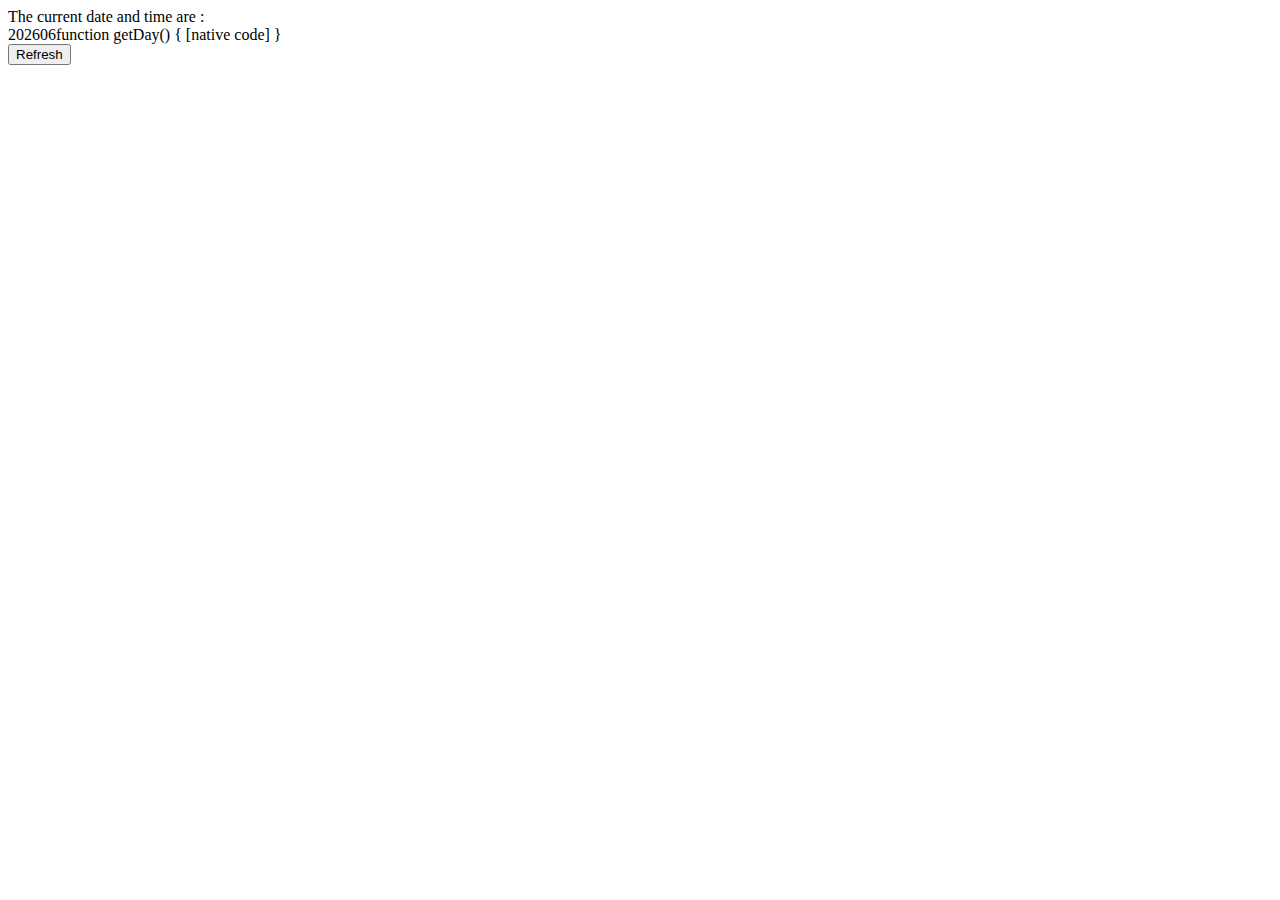
<file: index.html>
<!DOCTYPE html>
<html lang="">
  <head>
    <style>
        p {font: 14px normal arial, verdana, helvetica}
    </style>
    <script>
        function telltime(){
            
            var now = new Date();
            var out = now.getFullYear() + now.getMonth().toString().padStart(2,"0") + now.getDay.toString().padStart(2, "0")
            document.getElementById("div1").innerHTML = out;
        }
        function Volume_chi(r,h){
            var volume = Math.PI * Math.pow(r,2) * h;
            return volume.toFixed(2);
        }
        var myLink = document.getElementById("div1")
        function sayHello(){
          alert('hello W3C!')
        }
        myLink.onclick = sayHello; //here you can call the function and assign the content to event of the variable
        myLink.addEventListener(click, sayHello) //you can add multiple events using the addEvent listener to deal with multiple cases 
        //specify the first parameter, which is the name of the even for which you want, second is the parameter function
        // it is specifically important when you want to keep both of the function without hte first one being replaced


    </script>
    <script src="https://ajax.googleapis.com/ajax/libs/jquery/3.6.0/jquery.min.js"></script>

  </head>
  <body>
    The current date and time are :<br/>
    <div id = "div1"></div>
    <script>
        telltime();
        Volume_chi(3, 6);
    </script>
    <input type = "button" onclick = "location.reload()" value = "Refresh" /> 

  </body>
</html>
</file>
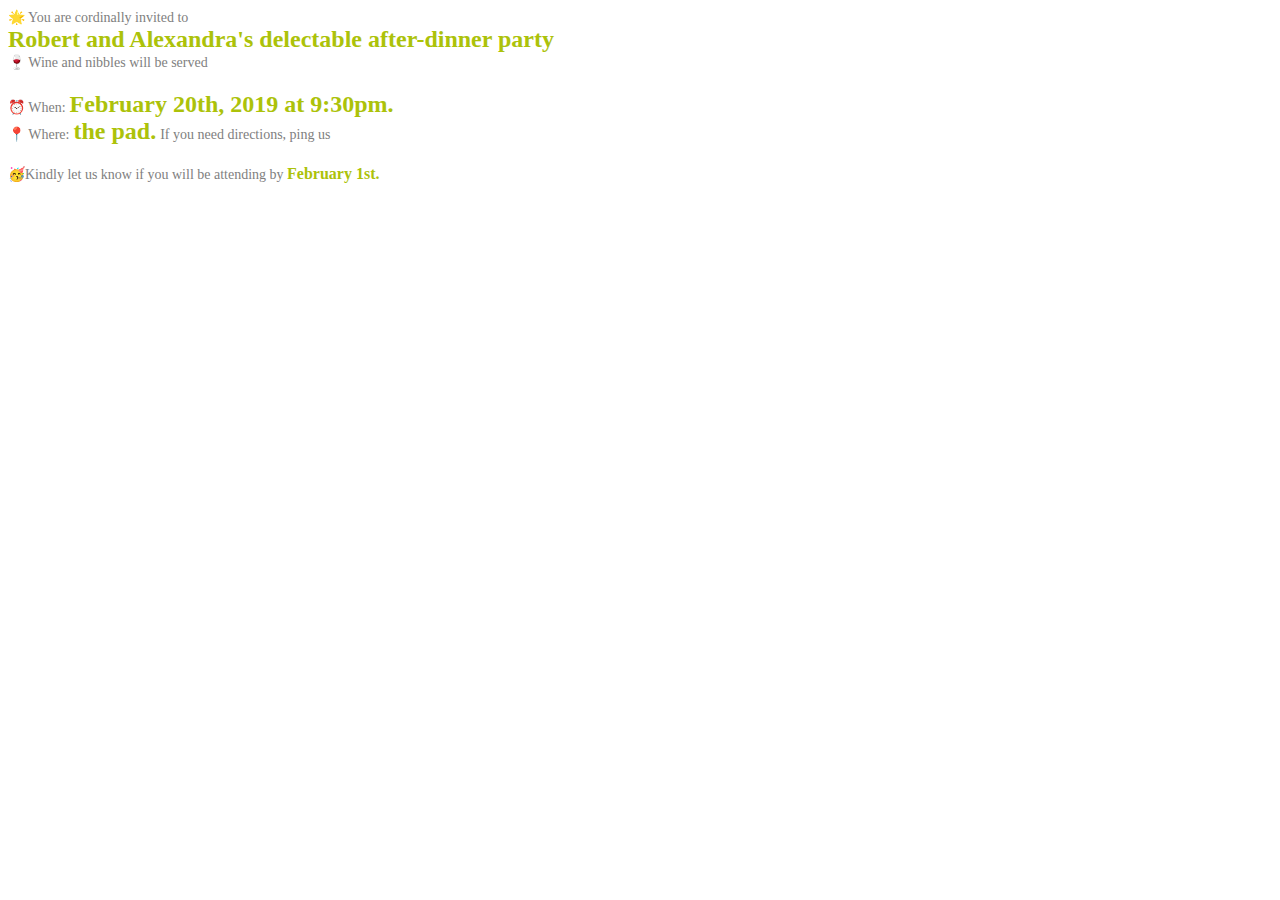
<file: 1_Invitation.html>
<!DOCTYPE html>
<html>
    <head>
        <style>
            .section {
            padding-bottom: 20px; /* Adds space inside the bottom of the section */
            
        }
            .light {
                color: gray;
            }
            .dark {
                color: rgb(172, 194, 10);
                font-weight: bold;
            }
            .small {
                font-size: 14px;
            }
            .big {
                font-size: 24px;
            }
        </style>
    <body>
        <div id = "container">
            <div class = "section">
                <span class = "light small"> &#x1F31F; You are cordinally invited to</span>
                <br>
                <span class="dark big"><b>Robert and Alexandra's delectable after-dinner party</b></span>
                <br>
                <span class = "light small"> &#x1F377; Wine and nibbles will be served</span>
                <br>
            </div>

            <div class = "section">
                <span class = "light small"> &#x23F0; When:</span> <span class="dark big"> February 20th, 2019 at 9:30pm.</span>
                <br>
                <span class = "light small"> &#x1F4CD; Where:</span> <span class="dark big"> the pad.</span> <span class = "light small"> If you need directions, ping us</span>
            </div>
            <div class = "section">
                <span class="light small"> &#x1F973;Kindly let us know if you will be attending by </span>
                <span class="dark">February 1st.</span>

    </body>
</html>
</file>
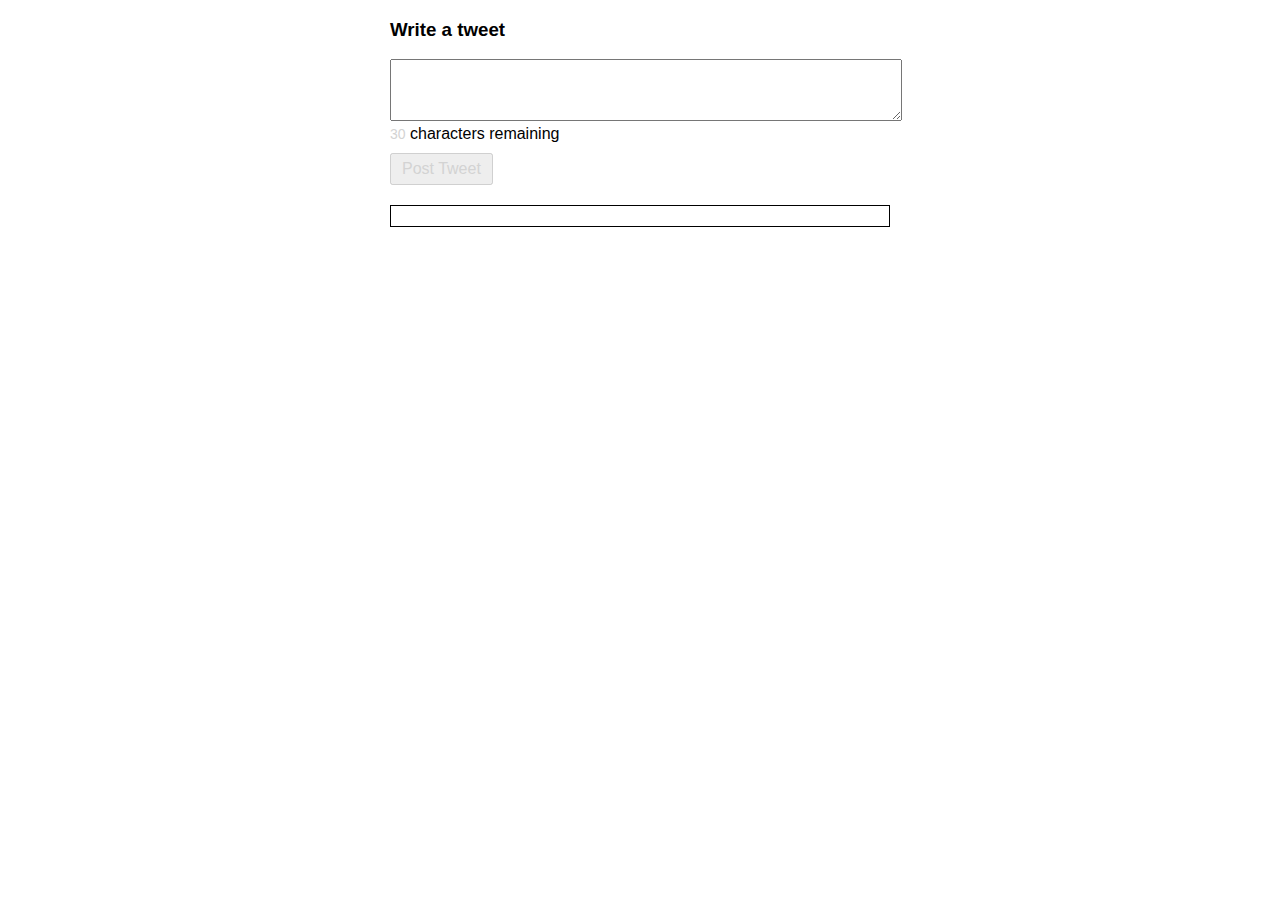
<file: tweet_post.html>
<!DOCTYPE html>
<html lang="en">
<head>
    <meta charset="UTF-8">
    <meta name="viewport" content="width=device-width, initial-scale=1.0">
    <title>Tweet Post</title>
    <script src="https://code.jquery.com/jquery-3.6.0.min.js"></script>
    <style>
        body { font-family: Arial, sans-serif; max-width: 500px; margin: auto; }
        #tweetBox { width: 100%; height: 50px; font-size: 16px; padding: 5px; }
        #charCount { font-size: 14px; color: lightgray; font-weight: normal; }
        .negative { color: red !important; font-weight: bold; }
        .tweet-container { margin-top: 20px; border: 1px solid black; padding: 10px; }
        .tweet { border-bottom: 1px solid black; padding: 10px; font-size: 16px; }
        .username { font-weight: bold; }
        button { margin-top: 10px; font-size: 16px; padding: 5px 10px; }
        button:disabled { color: lightgray; }
    </style>
</head>
<body>
    <h3>Write a tweet</h3>
    <textarea id="tweetBox"></textarea>
    <div><span id="charCount">30</span> characters remaining</div>
    <button id="postTweet" disabled>Post Tweet</button>
    <div class="tweet-container"></div>
    
    <script>
        const maxChars = 30;
        const username = "Nicole";
        let postCount = 0;

        function getPostLabel(count) {
            const suffixes = ["th", "st", "nd", "rd"];
            const relevantSuffix = (count % 100 >= 11 && count % 100 <= 13) ? "th" 
                                  : suffixes[(count % 10)] || "th";
            return `${count}${relevantSuffix} post`;
        }

        function updateCharCount() {
            let charsLeft = maxChars - $("#tweetBox").val().length;
            $("#charCount").text(charsLeft);
            $("#charCount").toggleClass("negative", charsLeft < 0);
            $("#postTweet").prop("disabled", charsLeft < 0 || !$("#tweetBox").val().trim());
        }

        $("#tweetBox").on("input", updateCharCount);

        $("#tweetBox").on("keypress", function(event) {
            if (event.which === 13) {
                event.preventDefault();
                let charsLeft = maxChars - $(this).val().length;
                if (charsLeft >= 0 && $(this).val().trim()) { 
                    $("#postTweet").click();
                }
            }
        });

        $("#postTweet").click(function() {
            let tweetText = $("#tweetBox").val().trim();
            if (tweetText) {
                postCount++;  // Increment the post count
                let postLabel = getPostLabel(postCount); // Generate the label dynamically
                
                $(".tweet-container").prepend(`<div class='tweet'><span class='username'>${username}</span>: ${postLabel}</div>`);
                
                $("#tweetBox").val("").focus();
                $("#charCount").text(maxChars).removeClass("negative");
                $("#postTweet").prop("disabled", true);
            }
        });
    </script>
</body>
</html>
</file>
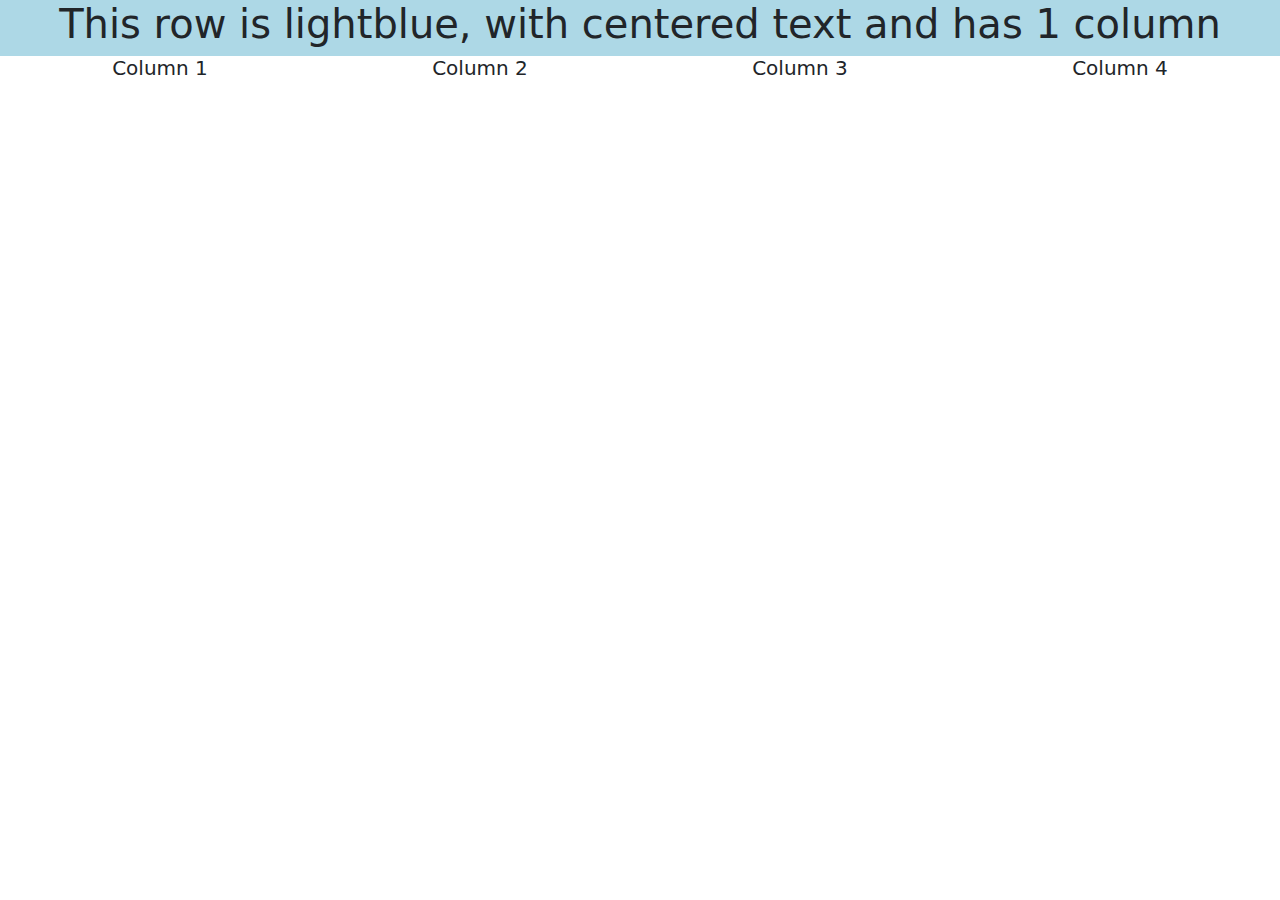
<file: twitter_warmup.html>
<!DOCTYPE html>
<html lang="en">
  <head>
    <meta charset="UTF-8" />
    <meta name="viewport" content="width=device-width, initial-scale=1">
    <link
      href="https://cdn.jsdelivr.net/npm/bootstrap@5.0.2/dist/css/bootstrap.min.css"
      rel="stylesheet"
      crossorigin="anonymous"
    >
    <title>Responsive Bootstrap Page</title>
    <style>
      /* Light blue background for the first row */
      .bg-lightblue {
        background-color: lightblue;
      }
    </style>
  </head>
  <body>
    <div class="container-fluid p-0">
      
      <div class="row">
        <div class="col text-center bg-lightblue">
          <h1>This row is lightblue, with centered text and has 1 column</h1>
        </div>
      </div>

      
      <div class="row g-0 text-center">
        <div class="col-12 col-md-3">
          
            <h5>Column 1</h5>
          
        </div>
        <div class="col-12 col-md-3">
          
            <h5>Column 2</h5>
         
        </div>
        <div class="col-12 col-md-3">
          
            <h5>Column 3</h5>
          
        </div>
        <div class="col-12 col-md-3">
          
            <h5>Column 4</h5>
         
        </div>
      </div>
    </div>
  </body>
</html>
</file>
